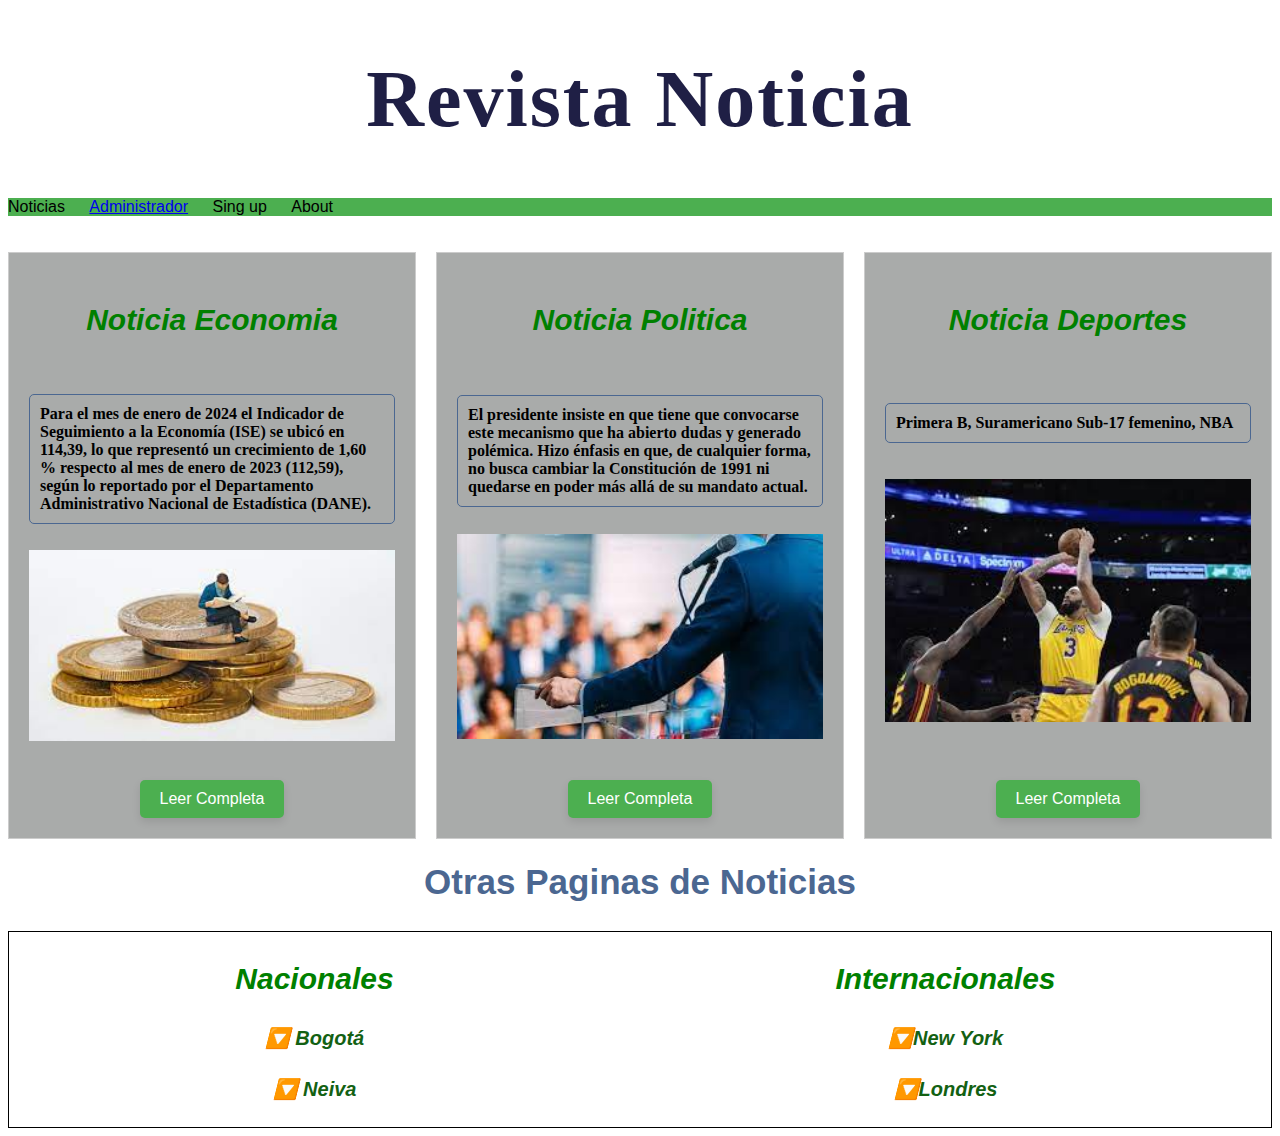
<file: index.html>
<!DOCTYPE html>
<html lang="en">
<head>
    <meta charset="UTF-8">
    <meta name="viewport" content="width=device-width, initial-scale=1.0">
    <script src="Funcionalidades.js" type="text/javascript"></script>
    <link rel="stylesheet" type="text/css" href="Estructura.css">

    <title>WEB_NOTICIAS</title>
</head>
<body>
    <h1> Revista Noticia</h1>
    <nav>
        <ul>
            <li>Noticias</li>
            <li> <a href="menu_admi.html" target="_blank">Administrador</a></li>
            <li>Sing up</li>
            <li>About</li>
        </ul>
    </nav>

    <br>
    <br>

    <div class="grid-container">
        <div class="news-card">
            <h3>Noticia Economia</h3>
            <strong><p>Para el mes de enero de 2024 el Indicador de Seguimiento a la Economía (ISE) se ubicó en 114,39, lo que representó un crecimiento de 1,60 % respecto al mes de enero de 2023 (112,59), según lo reportado por el Departamento Administrativo Nacional de Estadística (DANE).</p></strong>
            <img src="econo.jpeg" alt="Imagen de econimia">
            <br>
            <button onclick="Noti_Econommia()">Leer Completa</button>
        </div>
        
        <div class="news-card">
            <h3>Noticia Politica</h3>
            <strong><p>El presidente insiste en que tiene que convocarse este mecanismo que ha abierto dudas y generado polémica. Hizo énfasis en que, de cualquier forma, no busca cambiar la Constitución de 1991 ni quedarse en poder más allá de su mandato actual.</p></strong>
            <img src="poli.jpeg" alt="Imagen de Politica">
            <br>
            <button onclick="Noti_Politica()">Leer Completa</button>
        </div>
        <div class="news-card">
            <h3>Noticia Deportes</h3>
            <strong><p>Primera B, Suramericano Sub-17 femenino, NBA</p></strong>
            <img src="depor.jpeg" alt="Imagen de Deportes">
            <br>
            <button onclick="Noti_deportes()">Leer Completa</button>
        </div>
    </div>
    <br>
    <br>
    <h2> Otras Paginas de Noticias</h2>
    <div class="container">
        <div class="section">
            <h3>Nacionales</h3>
            <h4 class="city" onclick="mostrarLista(this)">🔽 Bogotá</h4>
                <ul class="lista-bogota" style="display: none;">
                    <li><a href="https://www.eltiempo.com" target="_blank">El Tiempo</a></li>
                    <li><a href="https://www.elespectador.com" target="_blank">El Espectador</a></li>
                </ul>
            <h4 class="city" onclick="mostrarLista(this)"> 🔽 Neiva</h4>
                <ul class="lista-bogota" style="display: none;">
                    <li><a href="https://diariodelhuila.com" target="_blank">Diario del Huila</a></li>
                    <li><a href="https://www.lanacion.com.co" target="_blank">La Nacion</a></li>
                </ul>
        </div>
        <div class="section">
            <h3>Internacionales</h3>
            <h4 class="city" onclick="mostrarLista(this)"> 🔽New York</h4>
                <ul class="lista-bogota" style="display: none;">
                    <li><a href="https://www.nytimes.com/es/" target="_blank">New York Times</a></li>
                </ul>
            <h4 class="city" onclick="mostrarLista(this)" > 🔽Londres</h4>
                <ul class="lista-bogota" style="display: none;">
                    <li><a href="https://www.independent.co.uk" target="_blank">THE INDEPENDENT</a></li>
                </ul>
        </div>
    </div>
</body>
</html>
</file>
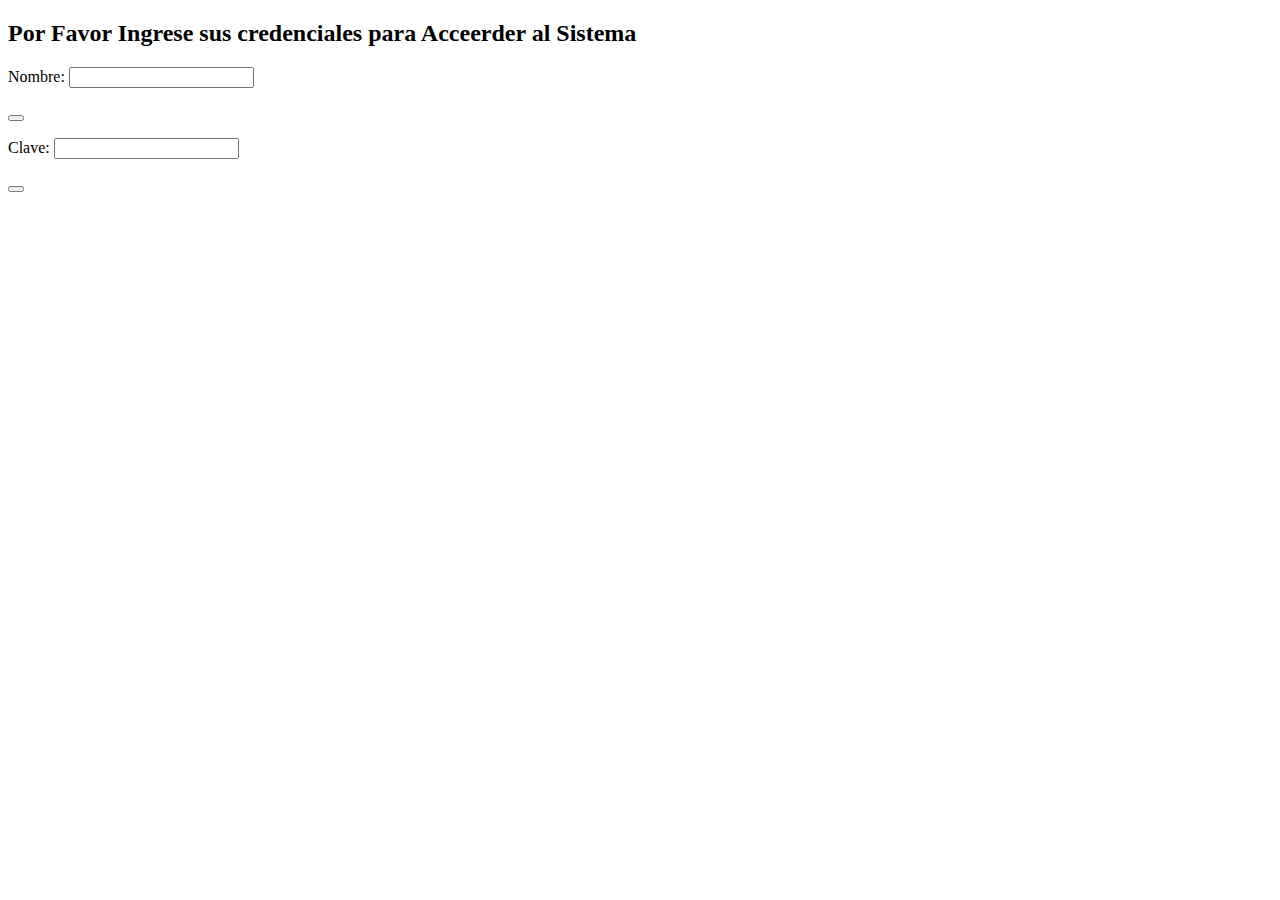
<file: menu_admi.html>
<!DOCTYPE html>
<html lang="en">
<head>
    <meta charset="UTF-8">
    <meta name="viewport" content="width=device-width, initial-scale=1.0">
    <script src="men_admi.js" type="text/javascript"></script>
    <title>Menu Administrador</title>
</head>
<body>
    <h2>Por Favor Ingrese sus credenciales para Acceerder al Sistema</h2>
    <p> Nombre: <input type=" string" id="Text" ></p>
    <button onclick="validar_nombre()"> </button>

    <p> Clave: <input type=" string" id="Text" ></p>
    <button onclick="Mostar_datos()">  </button>


</body>
</html>
</file>
<file: Estructura.css>
/*Estilo cool h1*/
h1{
    text-align: center;
    font-family: 'Roboto Condensed';
    font-size: 80px;
    letter-spacing: 2px;
    color: rgb(31, 31, 69); /* Color del texto blanco */

}

/*MENU PRINCIPAL*/

nav ul {
    list-style-type: none; 
    padding: 0; 
    margin: 0; 
    background-color:#4CAF50;
    font-family: Impact, Haettenschweiler, 'Arial Narrow Bold', sans-serif;
}

nav li {
    display: inline;
    margin-right: 20px; 
}

nav li:last-child {
    margin-right: 0; 
}


/*Cartas de noticias*/
h3{
    text-align: center;
    font-family: sans-serif;
    font-size: 30px;
    color: green;
    font-style: italic;
}

.grid-container {
    display: grid;
    grid-template-columns: repeat(3, 1fr);
    gap: 20px;
}

.news-card {
    border: 1px solid #ccc;
    padding: 20px;
    background-color: rgb(169, 171, 170);
    display: flex;
    flex-direction: column;
    justify-content: space-between; /* Esto centrará verticalmente los elementos y dejará espacio entre ellos */
    height: 100%;
    /* Estilos para los párrafos */
    p {
        border: 1px solid #4b6791; 
        padding: 10px; 
        border-radius: 5px; 
    }
}

.news-card img {
    width: 100%;
    height: auto;
}

.news-card button {
    align-self: center; 
}
/* Estilos para los botones */
button {
    background-color: #4CAF50; 
    color: white; 
    padding: 10px 20px; 
    font-size: 16px; 
    border: none; 
    border-radius: 5px; 
    cursor: pointer; 
    transition: background-color 0.3s ease; 
    box-shadow: 0px 4px 8px rgba(0, 0, 0, 0.1); 
}

button:hover {
    background-color: #45a049; 
}

button:focus {
    outline: none; 
}

/*Otras Noticias*/
.container {
    display: flex;
    border: 1px solid #000000
}

.section {
    flex: 1;
    margin-right: 20px; /* Ajusta el margen entre las secciones */
}

h2{
    text-align: center;
    font-family: Impact, Haettenschweiler, 'Arial Narrow Bold', sans-serif ;
    font-size: 35px;  
    color:#4b6791
}

h4{
    text-align: center;
    font-family: sans-serif ;
    font-size: 20px;
    color: rgb(19, 97, 19);
    font-style: italic; 
}
</file>
